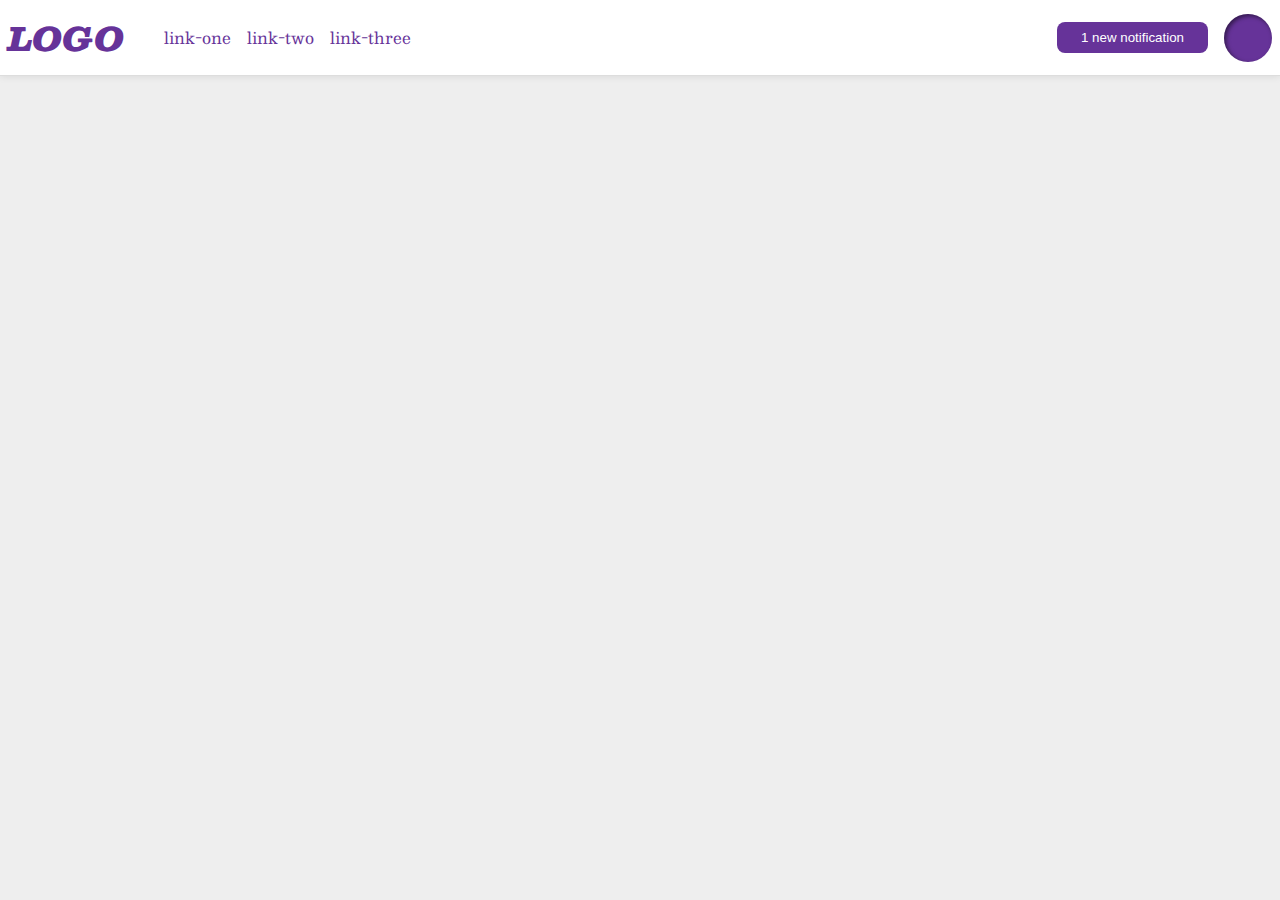
<file: flex/03-flex-header-2/index.html>
<!DOCTYPE html>
<html lang="en">
  <head>
    <meta charset="UTF-8">
    <meta http-equiv="X-UA-Compatible" content="IE=edge">
    <meta name="viewport" content="width=device-width, initial-scale=1.0">
    <title>Flex Header 2</title>
    <link rel="stylesheet" href="style.css">
  </head>
  <body>
    <div class="header">
      <div class="left">
        <div class="logo">
          LOGO
        </div>
        <ul class="links">
          <li><a href="google.com">link-one</a></li>
          <li><a href="google.com">link-two</a></li>
          <li><a href="google.com">link-three</a></li>
        </ul>
      </div>

      <div class="right">
        <button class="notifications">
          1 new notification
        </button>
        <div class="profile-image"></div>
      </div>
    </div>
  </body>
</html>
</file>
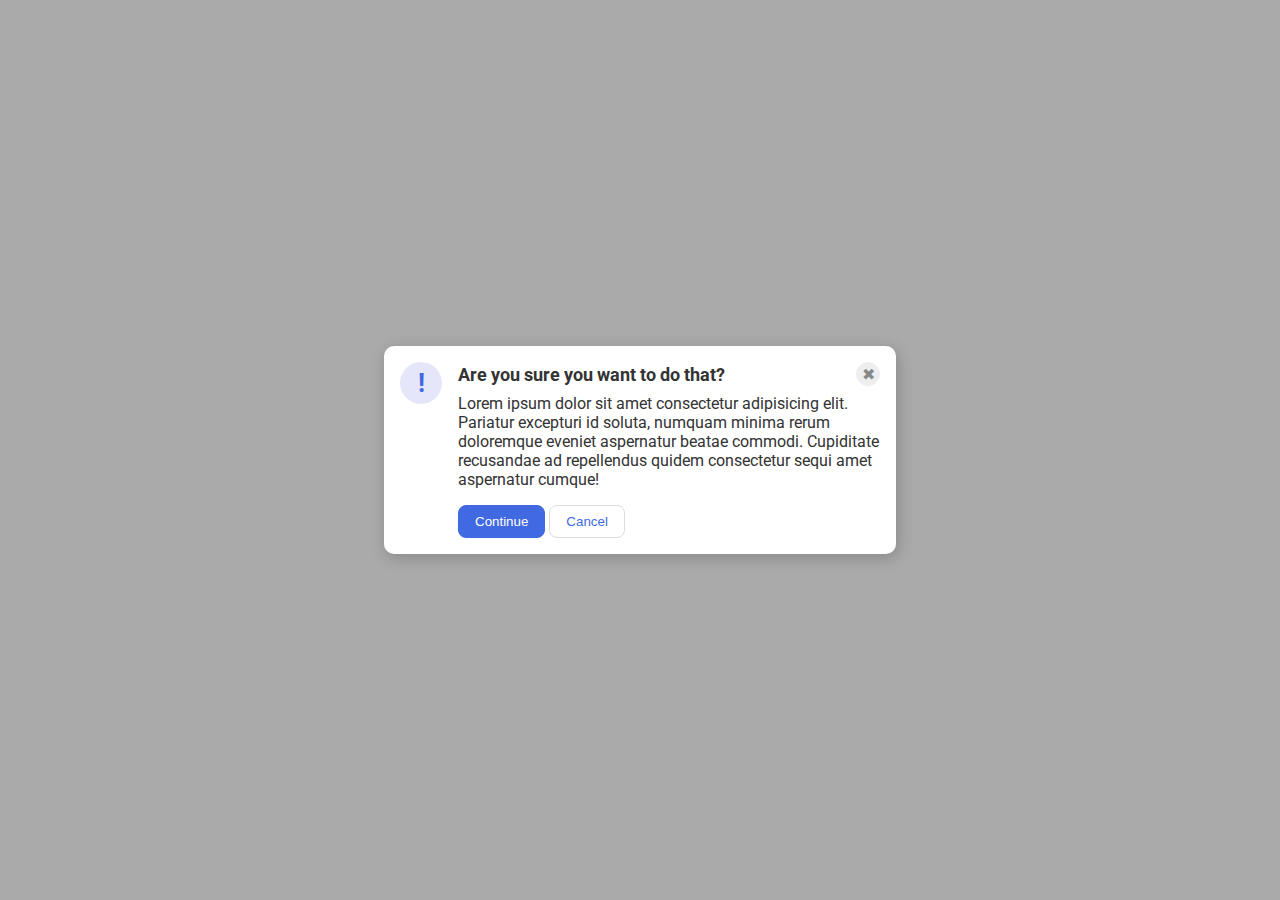
<file: flex/05-flex-modal/index.html>
<!DOCTYPE html>
<html lang="en">
  <head>
    <meta charset="UTF-8">
    <meta http-equiv="X-UA-Compatible" content="IE=edge">
    <meta name="viewport" content="width=device-width, initial-scale=1.0">
    <link rel="stylesheet" href="style.css">
    <title>Modal</title>
  </head>
  <body>
    <div class="modal">
      <div class="icon">!</div>
      <div class="container">
        <div class="header">Are you sure you want to do that?
          <button class="close-button">✖</button>
        </div>
        <div class="text">Lorem ipsum dolor sit amet consectetur adipisicing elit. Pariatur excepturi id soluta, numquam minima rerum doloremque eveniet aspernatur beatae commodi. Cupiditate recusandae ad repellendus quidem consectetur sequi amet aspernatur cumque!</div>
        <div class="buttons">
          <button class="continue">Continue</button>
          <button class="cancel">Cancel</button>
        </div>
      </div>
    </div>
  </body>
</html>
</file>
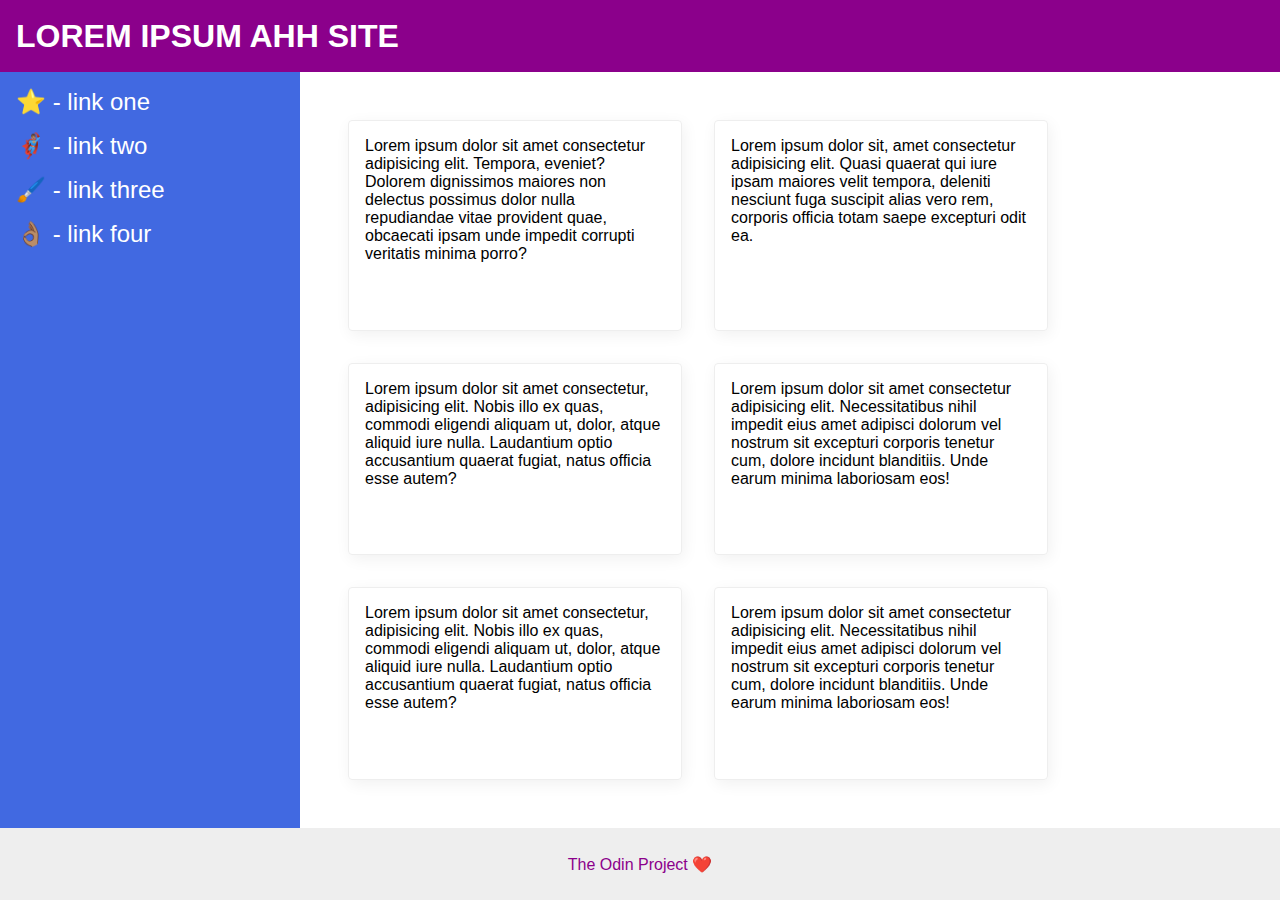
<file: flex/07-flex-layout-2/index.html>
<!DOCTYPE html>
<html lang="en">
  <head>
    <meta charset="UTF-8">
    <meta http-equiv="X-UA-Compatible" content="IE=edge">
    <meta name="viewport" content="width=device-width, initial-scale=1.0">
    <title>The Holy Grail</title>
    <link rel="stylesheet" href="style.css">
  </head>
  <body>
    <div class="header">
      LOREM IPSUM AHH SITE
    </div>
    
    <div class="contents">
      <div class="sidebar">
        <ul>
          <li><a href="#">⭐ - link one</a></li>
          <li><a href="#">🦸🏽‍♂️ - link two</a></li>
          <li><a href="#">🖌️ - link three</a></li>
          <li><a href="#">👌🏽 - link four</a></li>
        </ul>
      </div>
      <div class="cards">
        <div class="card">Lorem ipsum dolor sit amet consectetur adipisicing elit. Tempora, eveniet? Dolorem dignissimos maiores non delectus possimus dolor nulla repudiandae vitae provident quae, obcaecati ipsam unde impedit corrupti veritatis minima porro?</div>
        <div class="card">Lorem ipsum dolor sit, amet consectetur adipisicing elit. Quasi quaerat qui iure ipsam maiores velit tempora, deleniti nesciunt fuga suscipit alias vero rem, corporis officia totam saepe excepturi odit ea.</div>
        <div class="card">Lorem ipsum dolor sit amet consectetur, adipisicing elit. Nobis illo ex quas, commodi eligendi aliquam ut, dolor, atque aliquid iure nulla. Laudantium optio accusantium quaerat fugiat, natus officia esse autem?</div>
        <div class="card">Lorem ipsum dolor sit amet consectetur adipisicing elit. Necessitatibus nihil impedit eius amet adipisci dolorum vel nostrum sit excepturi corporis tenetur cum, dolore incidunt blanditiis. Unde earum minima laboriosam eos!</div>
        <div class="card">Lorem ipsum dolor sit amet consectetur, adipisicing elit. Nobis illo ex quas, commodi eligendi aliquam ut, dolor, atque aliquid iure nulla. Laudantium optio accusantium quaerat fugiat, natus officia esse autem?</div>
        <div class="card">Lorem ipsum dolor sit amet consectetur adipisicing elit. Necessitatibus nihil impedit eius amet adipisci dolorum vel nostrum sit excepturi corporis tenetur cum, dolore incidunt blanditiis. Unde earum minima laboriosam eos!</div>
      </div>
    </div>
    
    <div class="footer">
      The Odin Project ❤️
    </div>
  </body>
</html>
</file>
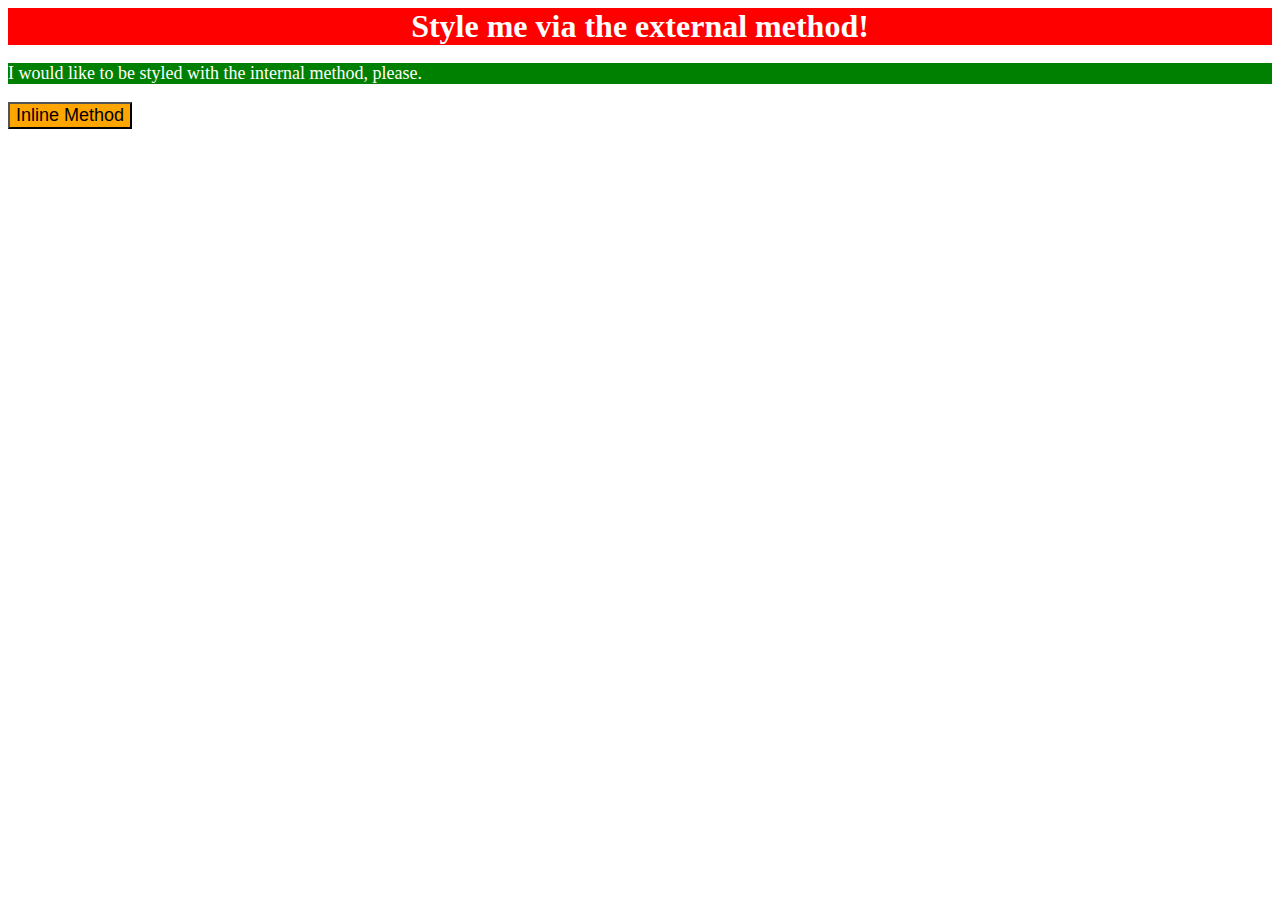
<file: foundations/01-css-methods/index.html>
<!DOCTYPE html>
<html lang="en">
  <head>
    <meta charset="UTF-8">
    <meta http-equiv="X-UA-Compatible" content="IE=edge">
    <meta name="viewport" content="width=device-width, initial-scale=1.0">
    <title>Methods for Adding CSS</title>
    <link rel="stylesheet" href="style.css">
    <style>
      p {
        background-color: green;
        color: white;
        font-size: 18px;
      }
    </style>
  </head>
  <body>
    <div>Style me via the external method!</div>
    <p>I would like to be styled with the internal method, please.</p>
    <button style="background-color: orange; font-size: 18px;">Inline Method</button>
  </body>
</html>
</file>
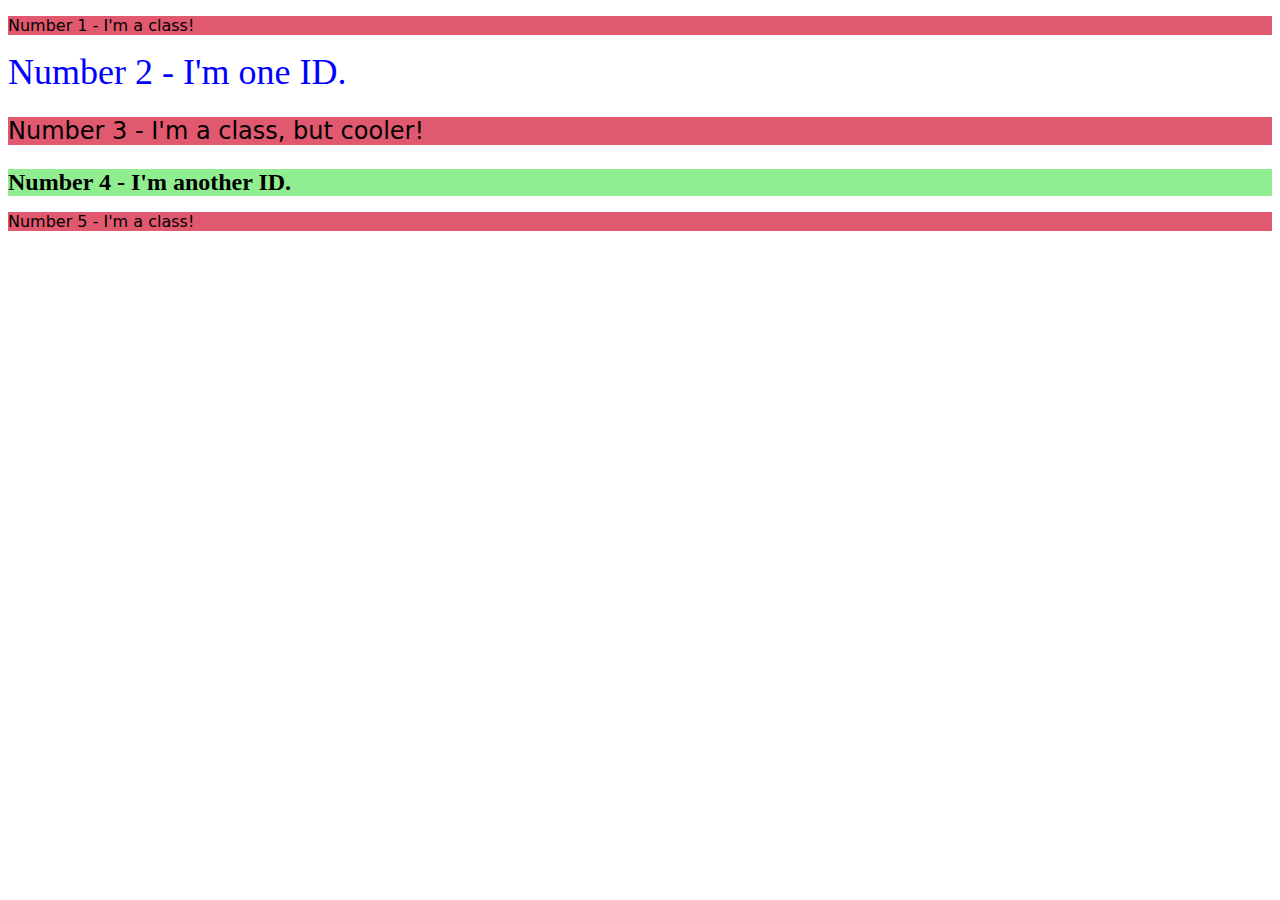
<file: foundations/02-class-id-selectors/index.html>
<!DOCTYPE html>
<html lang="en">
  <head>
    <meta charset="UTF-8">
    <meta http-equiv="X-UA-Compatible" content="IE=edge">
    <meta name="viewport" content="width=device-width, initial-scale=1.0">
    <title>Class and ID Selectors</title>
    <link rel="stylesheet" href="style.css">
  </head>
  <body>
    <p class="odd">Number 1 - I'm a class!</p>
    <div id="number-two">Number 2 - I'm one ID.</div>
    <p class="odd number-three">Number 3 - I'm a class, but cooler!</p>
    <div id="number-four">Number 4 - I'm another ID.</div>
    <p class="odd">Number 5 - I'm a class!</p>
  </body>
</html>
</file>
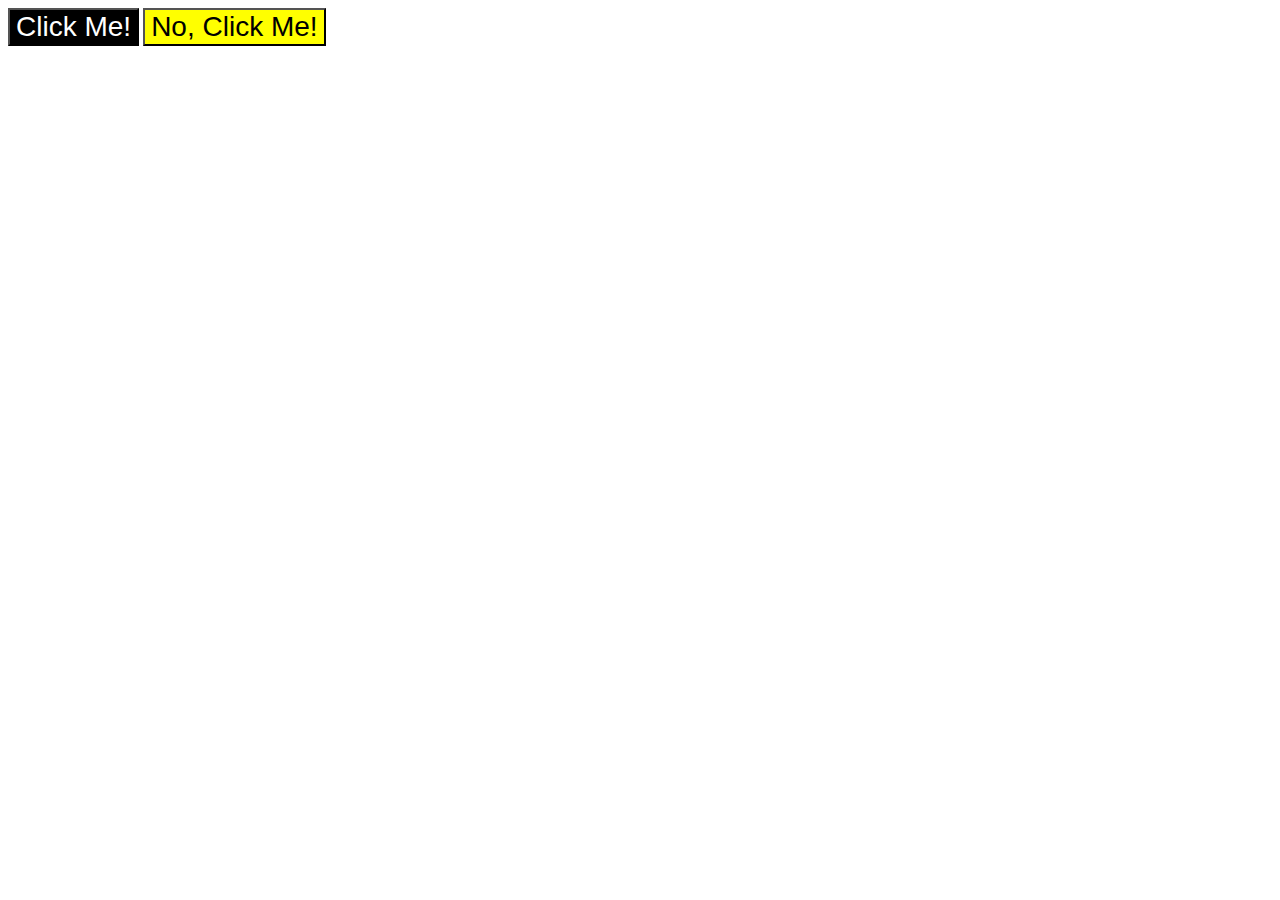
<file: foundations/03-grouping-selectors/index.html>
<!DOCTYPE html>
<html lang="en">
  <head>
    <meta charset="UTF-8">
    <meta http-equiv="X-UA-Compatible" content="IE=edge">
    <meta name="viewport" content="width=device-width, initial-scale=1.0">
    <title>Grouping Selectors</title>
    <link rel="stylesheet" href="style.css">
  </head>
  <body>
    <button class="clickme">Click Me!</button>
    <button class="nome">No, Click Me!</button>
  </body>
</html>
</file>
<file: flex/03-flex-header-2/style.css>
/* this is some magical font-importing.  
you'll learn about it later. */
@import url('https://fonts.googleapis.com/css2?family=Besley:ital,wght@0,400;1,900&display=swap');

body {
  margin: 0;
  background: #eee;
  font-family: Besley, serif;
}

.header {
  background: white;
  border-bottom: 1px solid #ddd;
  box-shadow: 0 0 8px rgba(0,0,0,.1);
  padding: 8px;

  display: flex;
  align-items: center;
  justify-content: space-between;
}

.profile-image {
  background: rebeccapurple;
  box-shadow: inset 2px 2px 4px rgba(0,0,0,.5);
  border-radius: 50%;
  width: 48px;
  height: 48px;
}

.logo {
  color: rebeccapurple;
  font-size: 32px;
  font-weight: 900;
  font-style: italic;
}

button {
  border: none;
  border-radius: 8px;
  background: rebeccapurple;
  color: white;
  padding: 8px 24px;
}

a {
  /* this removes the line under our links */
  text-decoration: none;
  color: rebeccapurple;
}

ul {
  list-style-type: none;
}

.left, .right, .links {
  display: flex;
  align-items: center;
  gap: 16px;
}

div.left {
  gap: 0px;
}

.profile-image {
  flex-shrink: 0;
}
</file>
<file: flex/05-flex-modal/style.css>
@import url('https://fonts.googleapis.com/css2?family=Roboto:wght@400;700&display=swap');

html, body {
  height: 100%;
}

body {
  font-family: Roboto, sans-serif;
  margin: 0;
  background: #aaa;
  color: #333;
  /* I'll give you this one for free lol */
  display: flex;
  align-items: center;
  justify-content: center;
}

.modal {
  background: white;
  width: 480px;
  border-radius: 10px;
  padding: 16px;
  display: flex;
  gap: 16px;
  box-shadow: 2px 4px 16px rgba(0,0,0,.2);
  justify-content: space-between;
}

.icon {
  color: royalblue;
  font-size: 26px;
  font-weight: 700;
  background: lavender;
  width: 42px;
  height: 42px;
  border-radius: 50%;
  display: flex;
  align-items: center;
  justify-content: center;
}

.icon, .close-button {
  flex-shrink: 0;
}

.header {
  display: flex;
  justify-content: space-between;
  align-items: center;
  font-weight: 700;
  margin-bottom: 8px;
  font-size: 18px;
}

.close-button {
  background: #eee;
  border-radius: 50%;
  color: #888;
  font-weight: 400;
  font-size: 16px;
  height: 24px;
  width: 24px;
  display: flex;
  align-items: center;
  justify-content: center;
  border: 1px solid #eee;
  padding: 0;
  align-self: flex-end;
}

button {
  cursor: pointer;
  padding: 8px 16px;
  border-radius: 8px;
}

button.continue {
  background: royalblue;
  border: 1px solid royalblue;
  color: white;
}

button.cancel {
  background: white;
  border: 1px solid #ddd;
  color: royalblue;
}

.buttons {
  margin-top: 16px;
}
</file>
<file: flex/07-flex-layout-2/style.css>
body {
  font-family: -apple-system, BlinkMacSystemFont, 'Segoe UI', Roboto, Oxygen, Ubuntu, Cantarell, 'Open Sans', 'Helvetica Neue', sans-serif;
  margin: 0;
  min-height: 100vh;
  display: flex;
  flex-direction: column;
}

.header {
  height: 72px;
  background: darkmagenta;
  color: white;
  font-size: 32px;
  font-weight: 900;
  display: flex;
  align-items: center;
  padding-left: 16px;
}

ul {
  list-style: none;
  padding: 0;
  margin: 0;
}

li {
  margin-bottom: 16px;
}

a {
  text-decoration: none;
  color: white;
  font-size: 24px;
}

.footer {
  height: 72px;
  background: #eee;
  color: darkmagenta;
  display: flex;
  justify-content: center;
  align-items: center;
}

.sidebar {
  width: 300px;
  background: royalblue;
  box-sizing: border-box;
  flex: 1 0 auto;
  padding: 16px;
  display: flex;
  gap: 16px;
}

.cards {
  display: flex;
  flex-wrap: wrap;
  flex-direction: row;
  padding: 32px;
}

.card {
  border: 1px solid #eee;
  box-shadow: 2px 4px 16px rgba(0,0,0,.06);
  border-radius: 4px;
}

.contents {
  display: flex;
  flex: 1;
}

.card {
  width: 300px;
  margin: 16px;
  padding: 16px;
}
</file>
<file: foundations/01-css-methods/style.css>
div {
    background-color: red;
    color: white;
    text-align: center;
    font-weight: bold;
    font-size: 32px;
}
</file>
<file: foundations/02-class-id-selectors/style.css>
.odd {
    background-color: #e0596f;
    font-family: Verdana, 'DejaVu Sans', sans-serif;
}

#number-two {
    color: blue;
    font-size: 36px;
}

.number-three {
    font-size: 24px;
}

#number-four {
    background-color: lightgreen;
    font-size: 24px;
    font-weight: bold;
}
</file>
<file: foundations/03-grouping-selectors/style.css>
.clickme,
.nome {
    font-size: 28px;
    font-family: Helvetica, 'Times New Roman', sans-serif;
}

.clickme {
    background-color: black;
    color: white;
}

.nome {
    background-color: yellow;
}
</file>
